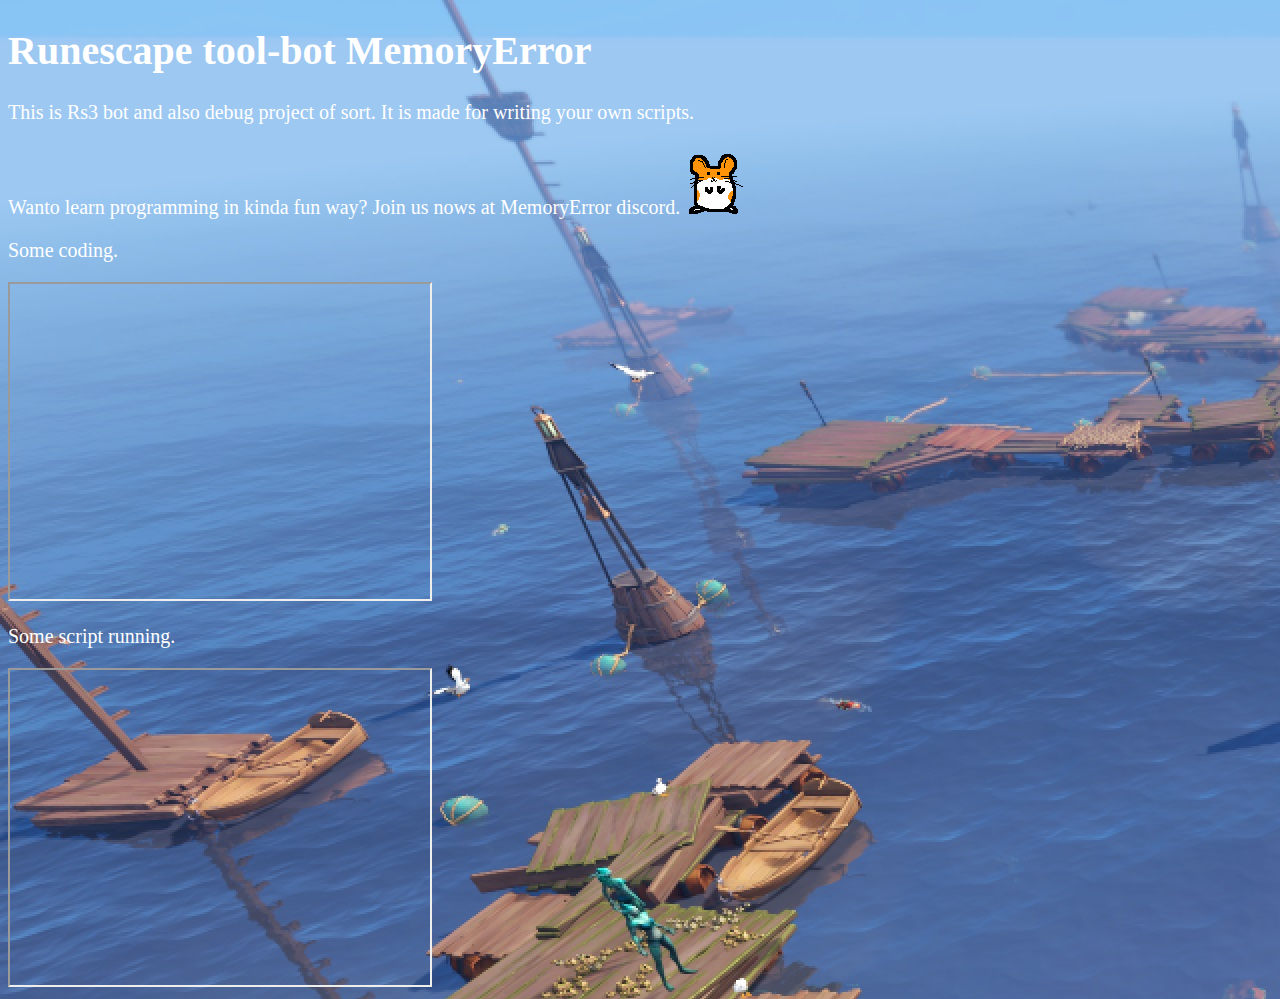
<file: index.html>
<!DOCTYPE html>
<html>
    <head>
        <meta charset="utf-8">
        <title>RS3 tool-bot MemoryError</title>
        <meta name="google-site-verification" content="AauqwvMNKJZ5em7bvFlhVFWbrc9WQfne0eNDGVX7O_I" />
        <meta name="viewport" content="width=device-width, initial-scale=1">
        <meta name="Keywords" content="Runescape, Rs3, script, scripting, tool, bot, debug, c++, tool-bot, botting, haxing, reverse engineering">
        <meta name="description" content="Start of MemoryError Rs3 bot">
        <link rel="stylesheet" href="index.css">
    </head>
    <body>
        <h1>Runescape tool-bot MemoryError</h1>
        <p>This is Rs3 bot and also debug project of sort. It is made for writing your own scripts.</p>
        <p>
        Wanto learn programming in kinda fun way?
        Join us nows at MemoryError discord.    
        <a href="https://discord.gg/ywSDHbXmF5">
            <img alt="ham" src="hamsterdance.gif">
        </a>
        </p>
        <p>Some coding.</p>
        <iframe width="420" height="315"
            src="https://www.youtube.com/embed/TW5Q3uJ3ylM">
        </iframe>
        <p>Some script running.</p>
        <iframe width="420" height="315"
            src="https://www.youtube.com/embed/S_IraNH_ypA">
        </iframe>
    </body>
</html>
</file>
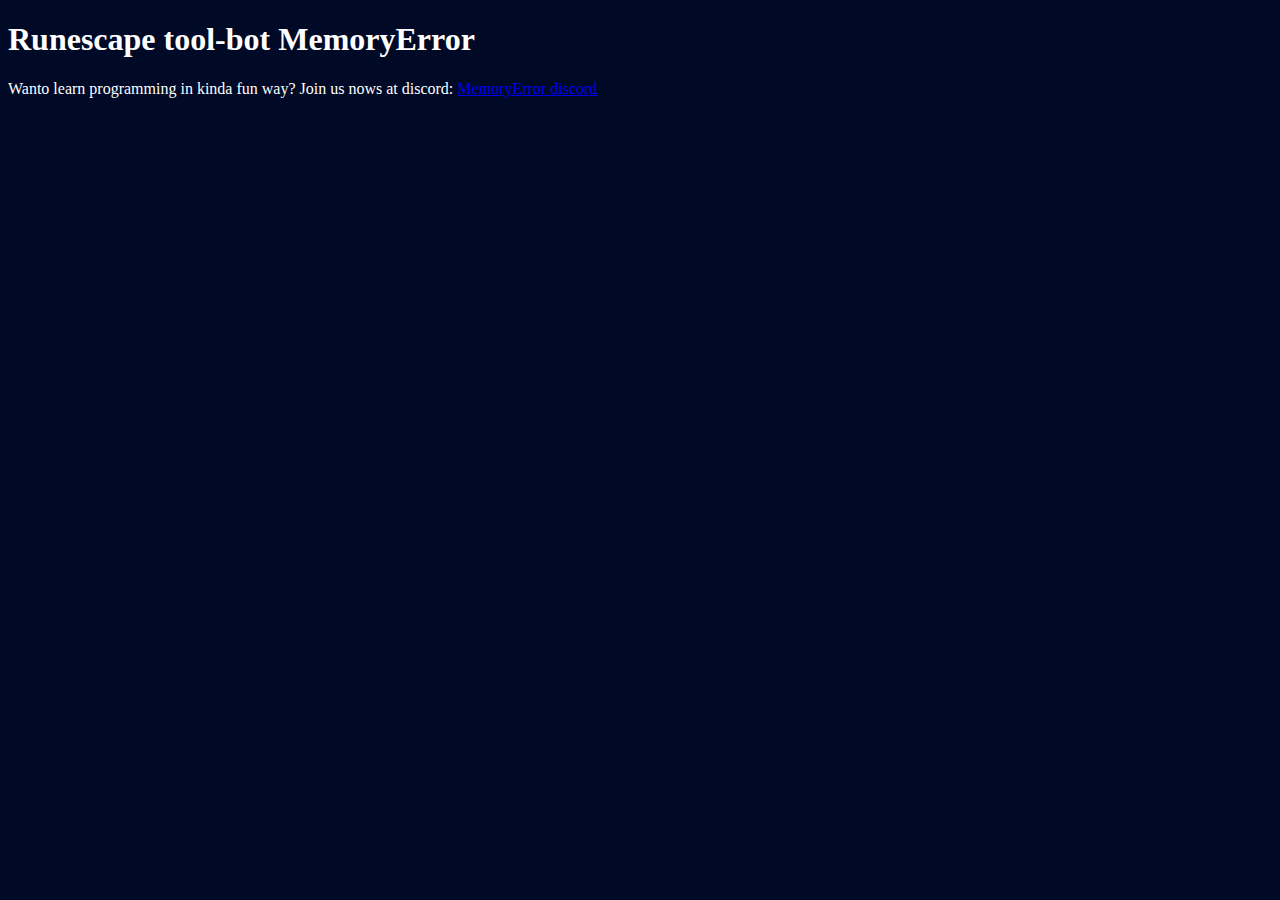
<file: WebAdvert.html>
<!DOCTYPE html>
<html>
    <head>
        <meta charset="utf-8">
        <meta http-equiv="X-UA-Compatible" content="IE=edge">
        <title></title>
        <meta name="description" content="">
        <meta name="viewport" content="width=device-width, initial-scale=1">
        <link rel="stylesheet" href="">
    </head>
    <body>
        <body style="background-color:rgb(0, 9, 38);"></body>
        <h1 style="color:rgb(255, 255, 255);">Runescape tool-bot MemoryError</h1>
        <p style="color:rgb(255, 255, 255);">Wanto learn programming in kinda fun way?
        Join us nows at discord: 
        <a href="https://discord.gg/ywSDHbXmF5">MemoryError discord</a></p>
    </body>
</html>
</file>
<file: index.css>
body {           
  background-color:rgb(111, 134, 209);
  background-image: url('seapic.jpg');
}

h1{
  font-size: 40px;
  color:rgb(255, 255, 255); 
}

p{
  font-size: 20px;
  color:rgb(255, 255, 255); 
}
</file>
